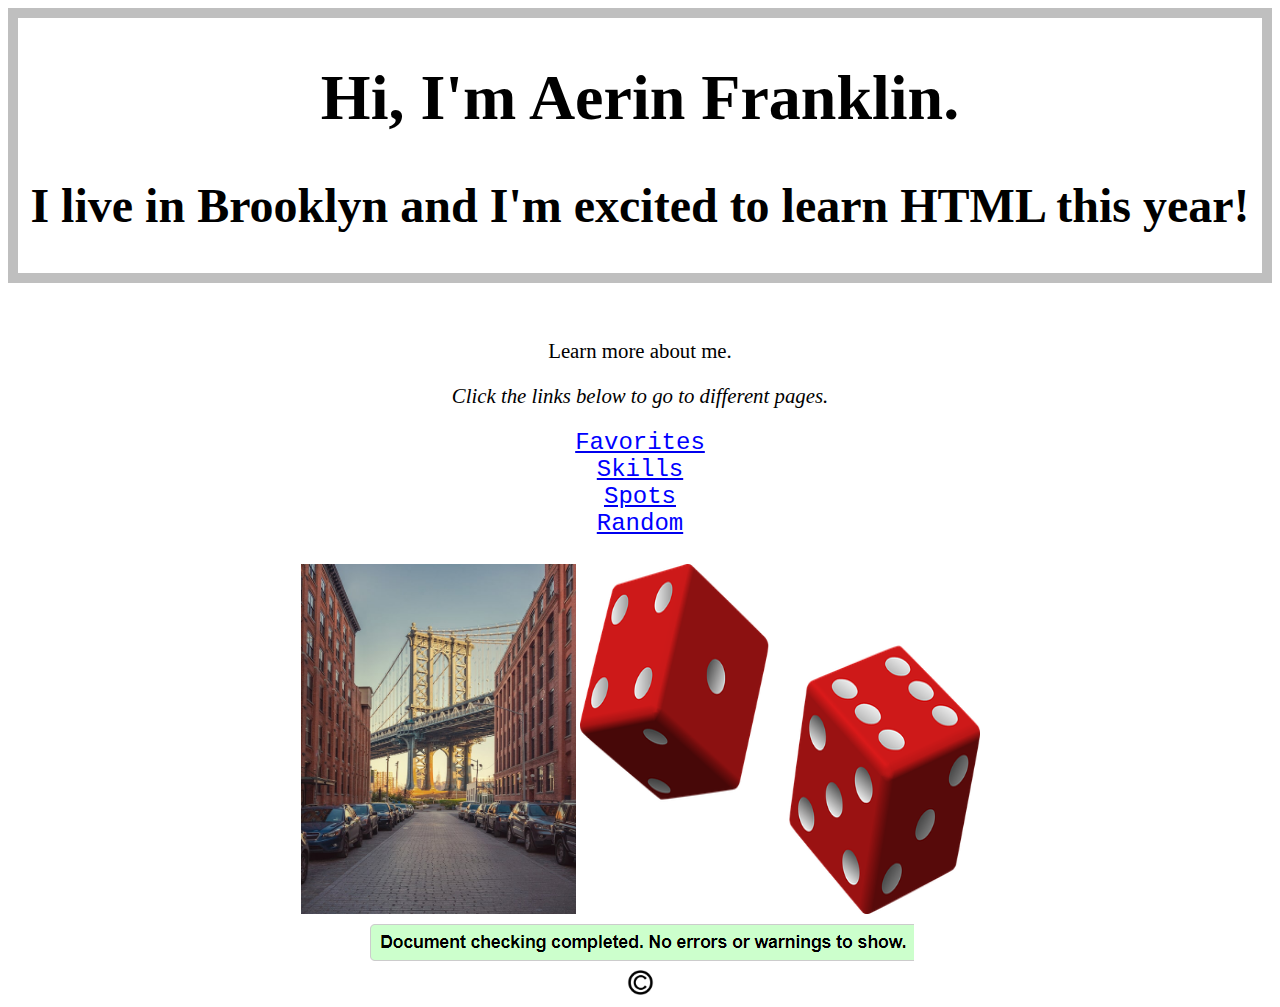
<file: index.html>
<!--
    main page of project
    @aerinf
-->

<!DOCTYPE html>
<html lang="en">
<head>
    <meta charset="UTF-8">
    <meta http-equiv="X-UA-Compatible" content="IE=edge">
    <meta name="viewport" content="width=device-width, initial-scale=1.0">
    <title>Aerin Franklin Website</title>
    <link rel="stylesheet" href="styles.css"> 
</head>
<body>
    <div class="title">
        <h1>Hi, I'm Aerin Franklin.</h1>
        <h2>I live in Brooklyn and I'm excited to learn HTML this year!</h2>
    </div>
    <br><br>
    <div class="body">
    <p>Learn more about me.</p>
    <p><i>Click the links below to go to different pages.</i></p>
    </div>
    <div class="links">
    <a href="favorites.html"><span style="color:blue">Favorites</span></a><br>
    <a href="skills.html"><span style="color:blue">Skills</span></a><br>
    <a href="spots.html"><span style="color:blue">Spots</span></a><br>
    <a href="random.html"><span style="color:blue">Random</span></a><br><br>
    </div>
    <div class="photos">
    <img src="images/brooklyn.jpg" width="275" height="350" alt="Brooklyn">
    <img src="images/dice.webp" width="400" height="350" alt="Dice"><br>
    <img src="images/certification.png" alt="Certification"><br>
    <img src="images/copyright.png" alt=CopyrightSymbol width="45" height="25"><br>
    </div>
</body>
</html>
</file>
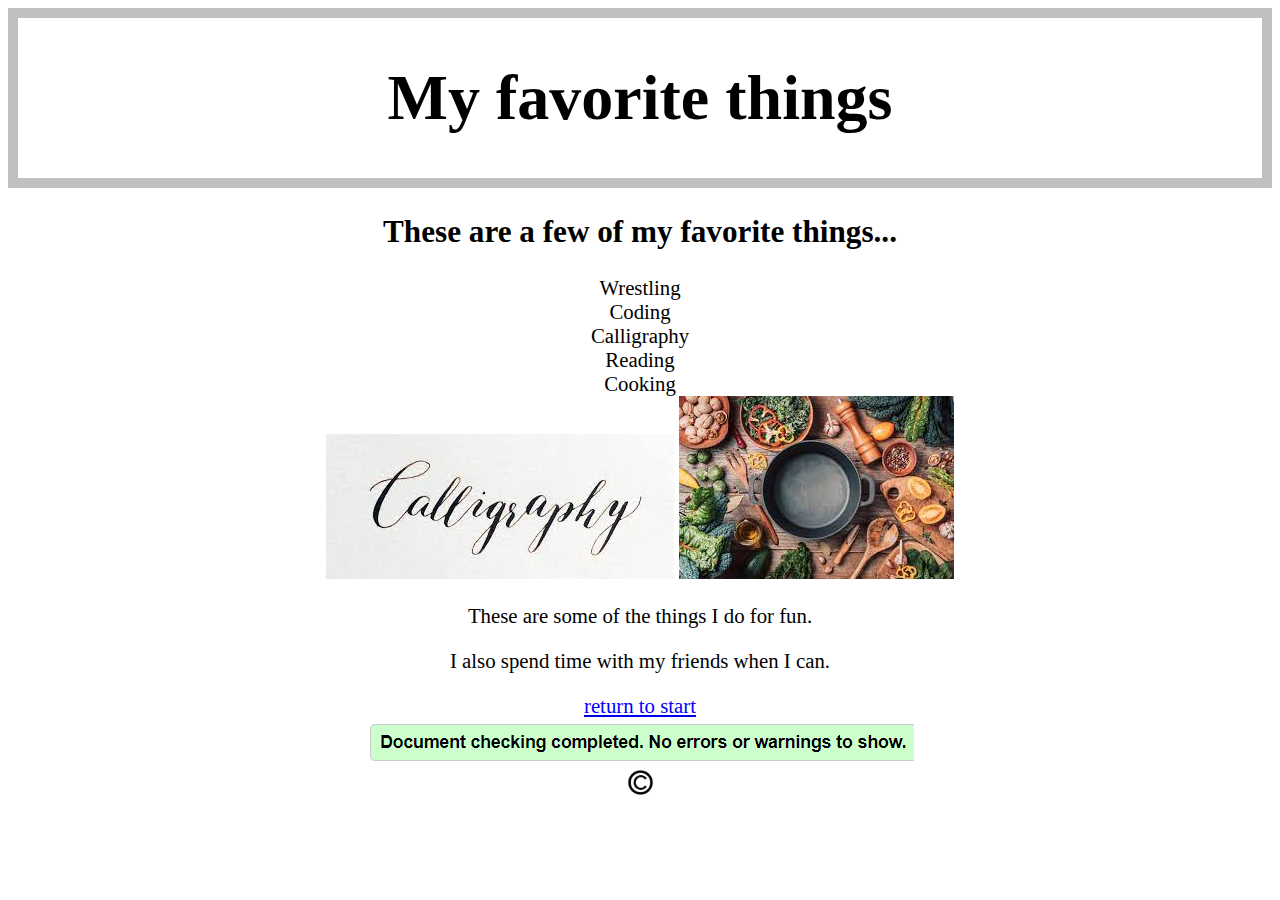
<file: favorites.html>
<!--
    Favorites - for my favorite things!
-->

<!DOCTYPE html>
<html lang="en">
<head>
    <meta charset="UTF-8">
    <meta http-equiv="X-UA-Compatible" content="IE=edge">
    <meta name="viewport" content="width=device-width, initial-scale=1.0">
    <title>Aerin Franklin Website</title>
    <link rel="stylesheet" href="styles.css"> 
</head>
<div class="title"><h1>My favorite things</h1></div>
<div class="body">
    <h2>These are a few of my favorite things...</h2>

    <o1>
        <li>Wrestling</li>
        <li>Coding</li>
        <li>Calligraphy</li>
        <li>Reading</li>
        <li>Cooking</li>
    </o1>
    <div class="photos">
    <img src="images/calligraphy.jpg">
    <img src="images/cooking.jpg">
    </div>

    <p>These are some of the things I do for fun.</p>
    <p>I also spend time with my friends when I can.</p>

    <a href="index.html"><span style="color:blue">return to start</span></a><br>
</div>
<div class="photos">
    <img src="images/certification.png" alt="Certification"><br>
    <img src="images/copyright.png" alt=CopyrightSymbol width="45" height="25"><br>
</div>
</html>
</file>
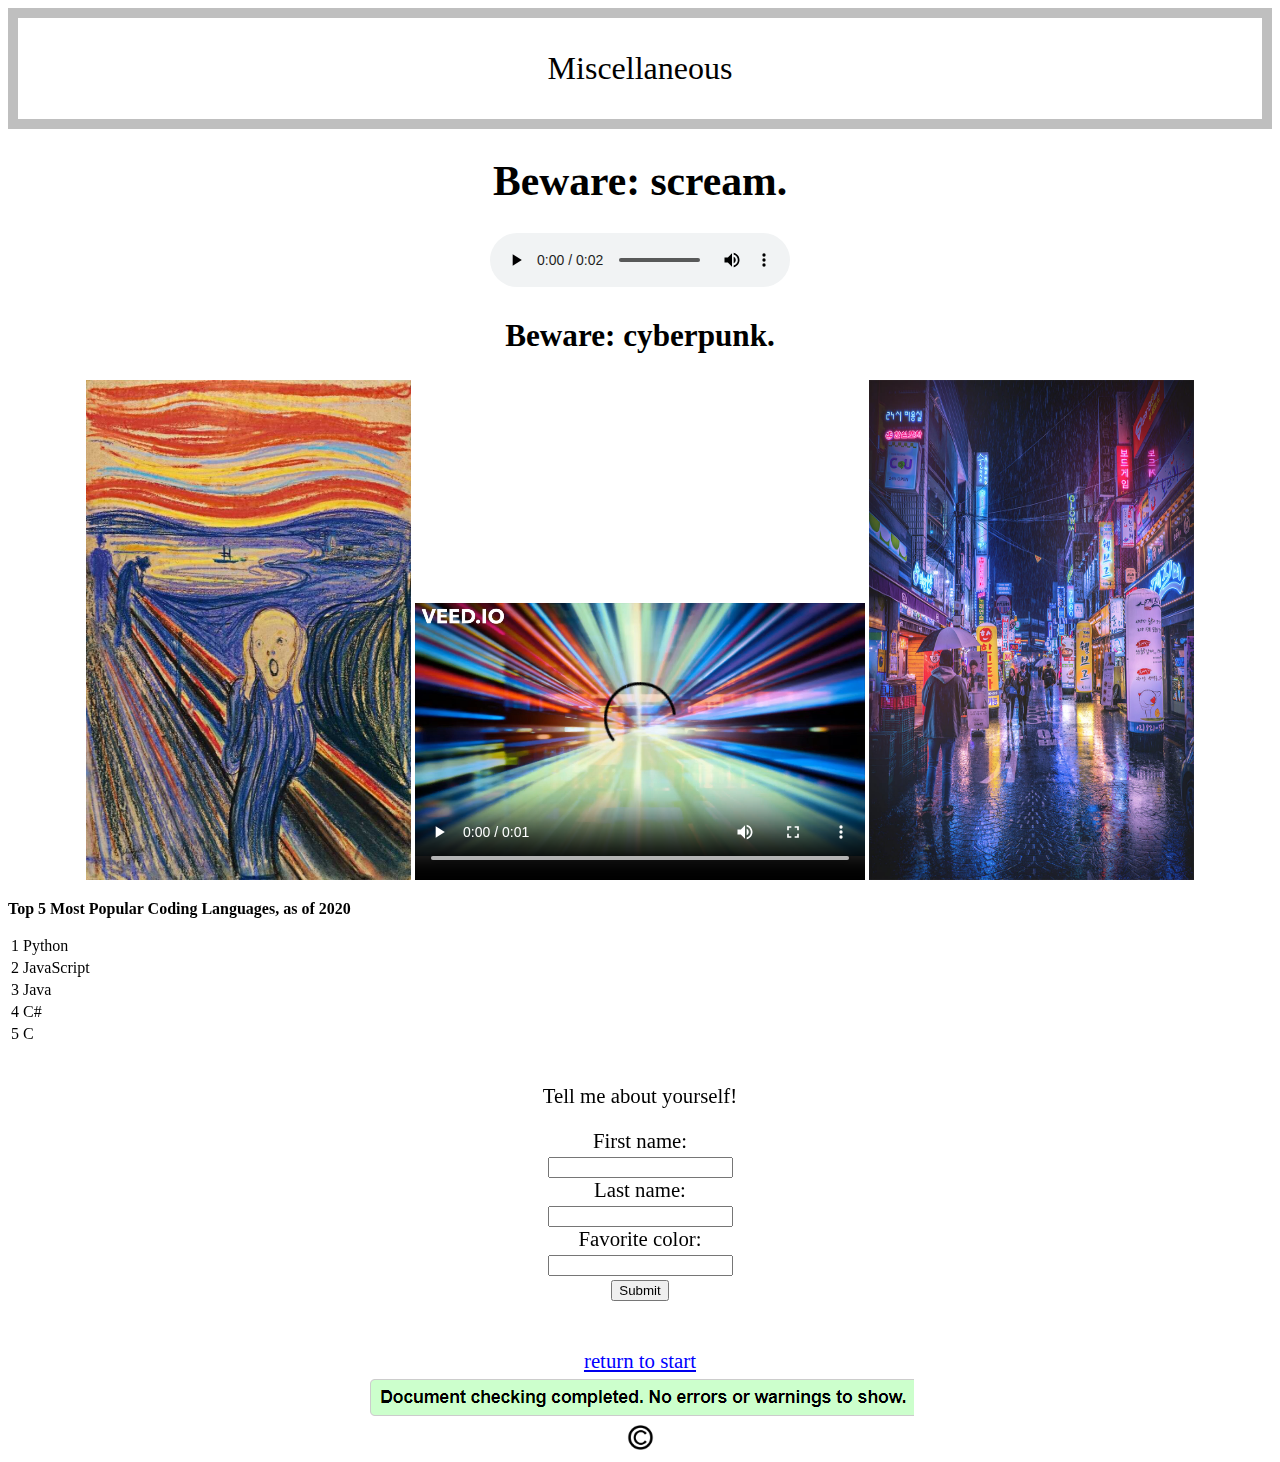
<file: random.html>
<!--
    Random page - for assorted things.
-->

<!DOCTYPE html>
<html lang="en">
<head>
    <meta charset="UTF-8">
    <meta http-equiv="X-UA-Compatible" content="IE=edge">
    <meta name="viewport" content="width=device-width, initial-scale=1.0">
    <title>Aerin Franklin Website</title>
    <link rel="stylesheet" href="styles.css"> 
</head>
<div class="title">
    <p>Miscellaneous</p>
</div>
<div class="body">
    <h1>Beware: scream.</h1>
    <audio controls><source src="audio/scream.ogg" type="audio/ogg"></audio><br>
    <h2>Beware: cyberpunk.</h2>
</div>
<div class="photos">
    <img src="images/scream.jpg" width="325" height="500" alt="The Scream">
    <video controls height="300" width="450"> <source src="videos/cybertech.mp4" type="video/mp4"></video>
    <img src="images/cyberpunk.jpg" width="325" height="500" alt="Cyberpunk"><br>
</div>

    <p><b>Top 5 Most Popular Coding Languages, as of 2020</b></p>
    <table>
        <tr>
            <td>1</td>
            <td>Python</td>
        </tr>
        <tr>
            <td>2</td>
            <td>JavaScript</td>       
        </tr>
        <tr>
            <td>3</td>
            <td>Java</td>
        </tr>
        <tr>
            <td>4</td>
            <td>C#</td>
        </tr>
        <tr>
            <td>5</td>
            <td>C</td>
        </tr>
    </table><br>
    <div class="body">
    <p>Tell me about yourself!</p>
    <form>
        <label for="fname">First name:</label><br>
        <input type="text" id="fname" name="fname"><br>
        <label for="lname">Last name:</label><br>
        <input type="text" id="lname" name="lname"><br>
        <label for="color">Favorite color:</label><br>
        <input type="text" id="color" name="color"><br>
        <input type="submit" value="Submit">
      </form><br><br>
      <a href="index.html"><span style="color:blue">return to start</span></a><br>
    </div>
    <div class="photos">
        <img src="images/certification.png" alt="Certification"><br>
        <img src="images/copyright.png" alt=CopyrightSymbol width="45" height="25"><br>
    </div>
</html>
</file>
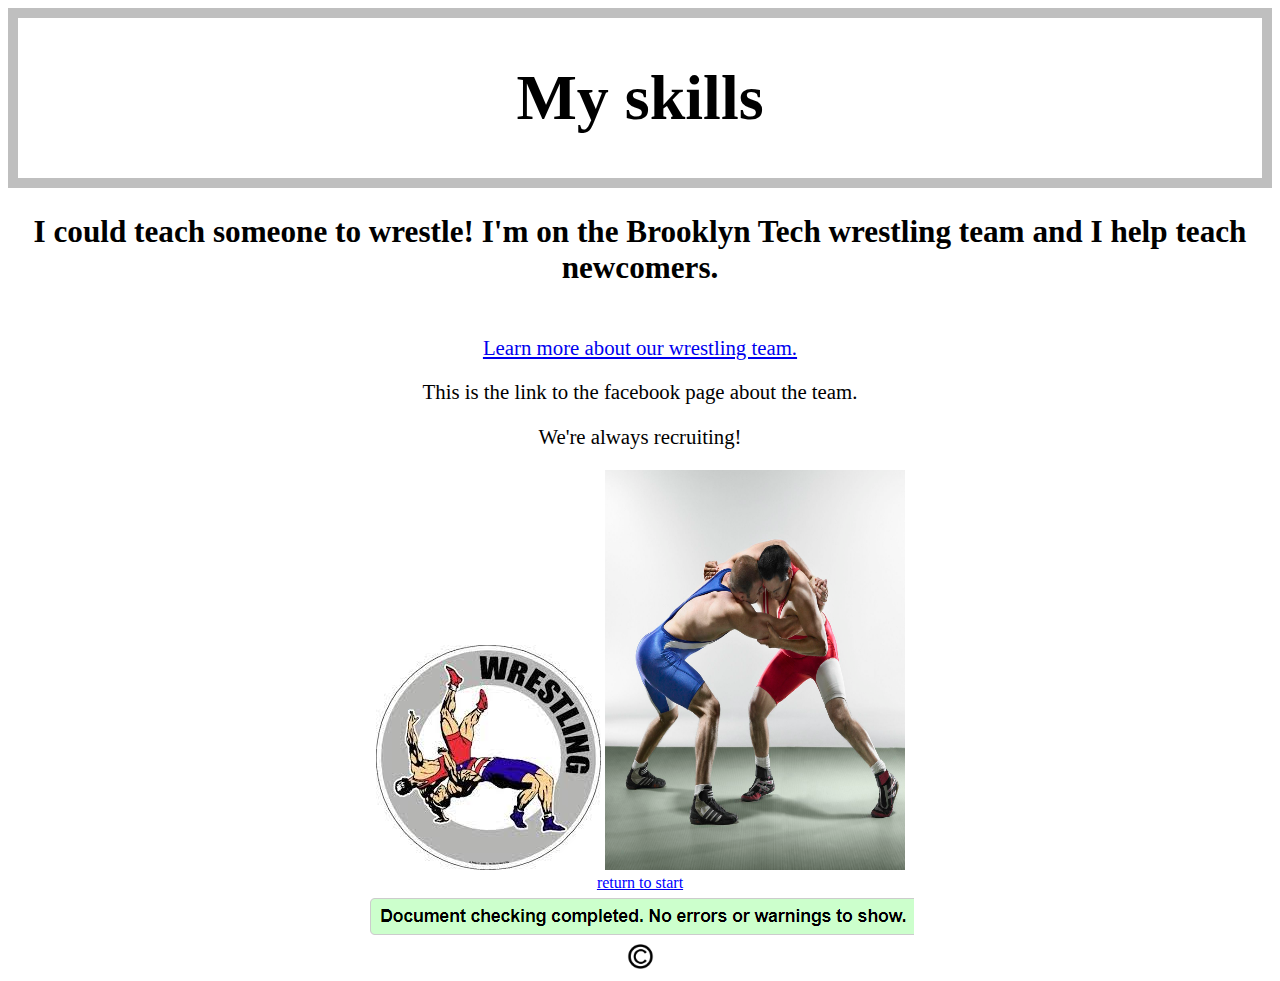
<file: skills.html>
<!--
    Skills page - about my skills. 
-->

<!DOCTYPE html>
<html lang="en">
<head>
    <meta charset="UTF-8">
    <meta http-equiv="X-UA-Compatible" content="IE=edge">
    <meta name="viewport" content="width=device-width, initial-scale=1.0">
    <title>Aerin Franklin Website</title>
    <link rel="stylesheet" href="styles.css"> 
</head>
<div class="title">
    <h1>My skills</h1>
</div>
<div class="body">
    <h2>I could teach someone to wrestle! I'm on the Brooklyn Tech wrestling team and I help teach newcomers.</h2><br>
    <a href="https://www.facebook.com/BklynTechWrestling">Learn more about our wrestling team.</a><br>
    <p>This is the link to the facebook page about the team.</p>
    <p>We're always recruiting!</p>
</div>
<div class="photos">
    <img src="images/wrestling.jpg" alt=Wrestling>
    <img src="images/wrestling2.jpg" alt=Wrestling2 height="400" width="300"><br>
    <a href="index.html"><span style="color:blue">return to start</span></a><br>
    <img src="images/certification.png" alt="Certification"><br>
    <img src="images/copyright.png" alt=CopyrightSymbol width="45" height="25"><br>
    </div>

</html>
</file>
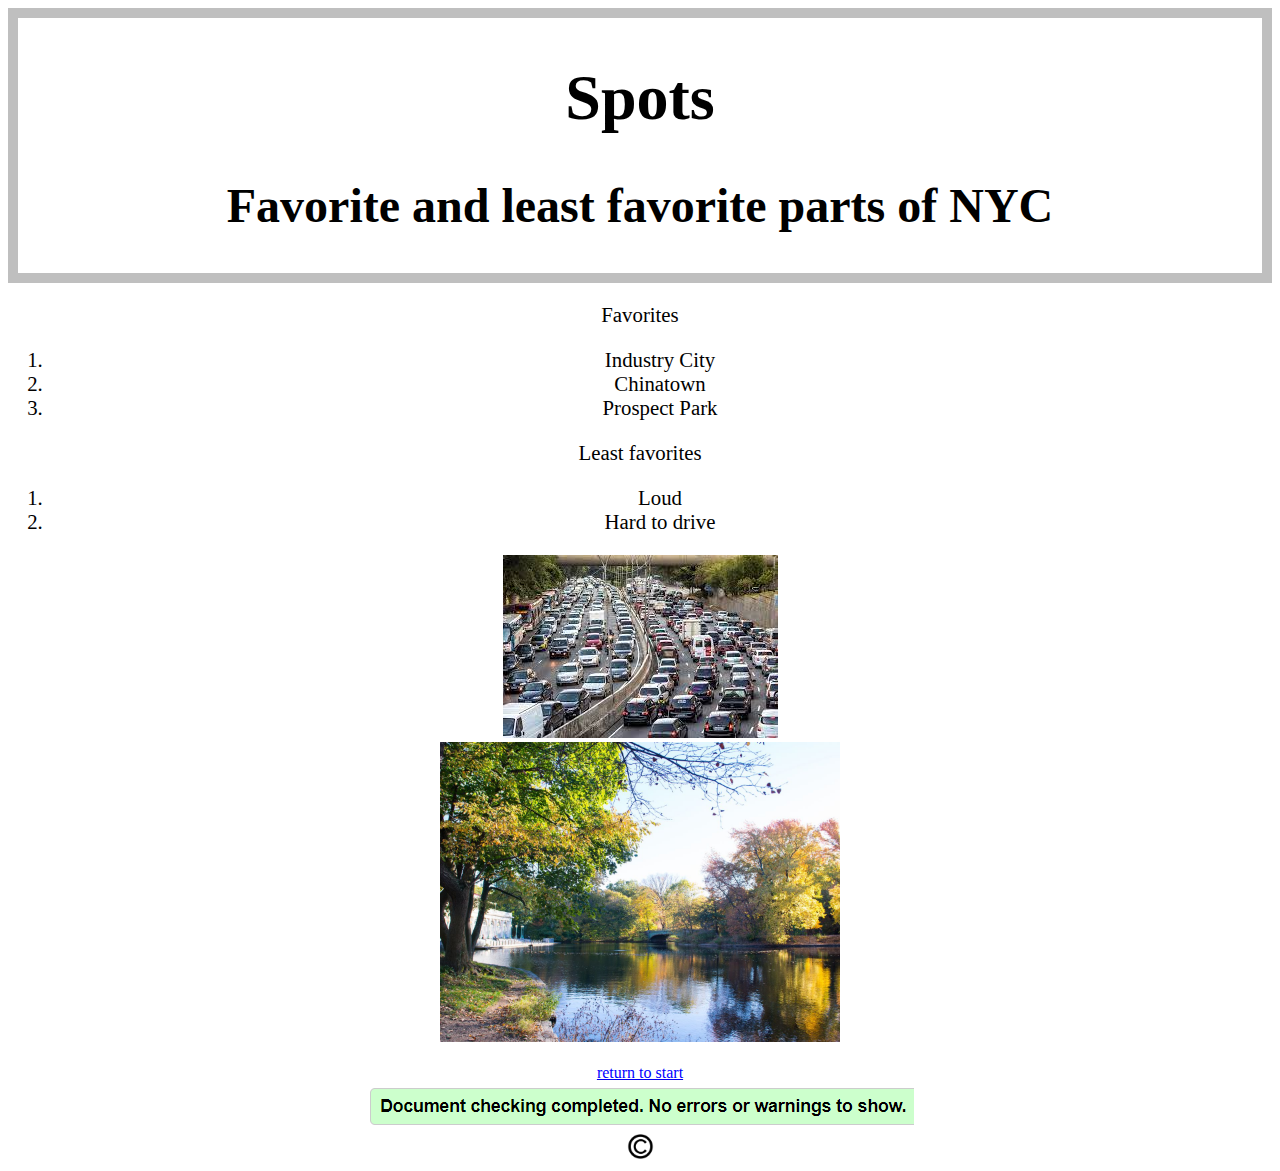
<file: spots.html>
<!--
    Spots page - about places I like. 
-->

<!DOCTYPE html>
<html lang="en">
<head>
    <meta charset="UTF-8">
    <meta http-equiv="X-UA-Compatible" content="IE=edge">
    <meta name="viewport" content="width=device-width, initial-scale=1.0">
    <title>Aerin Franklin Website</title>
    <link rel="stylesheet" href="styles.css"> 
</head>
<div class="title">
    <h1>Spots</h1>
    <h2>Favorite and least favorite parts of NYC</h2>
</div>
<div class="body">
    <p>Favorites</p>
    <ol>
        <li>Industry City</li>
        <li>Chinatown</li>
        <li>Prospect Park</li>
    </ol>
    <p>Least favorites</p>
    <ol>
        <li>Loud</li>
        <li>Hard to drive</li>
    </ol>
</div>
    <div class="photos">
    <img src="images/traffic.jpg" alt=Traffic><br>
    <img src="images/prospectpark.jpg" alt="ProspectPark" height="300" width="400"><br><br>
    <a href="index.html"><span style="color:blue">return to start</span></a><br>
    <img src="images/certification.png" alt="Certification"><br>
    <img src="images/copyright.png" alt=CopyrightSymbol width="45" height="25"><br>
    </div>
</html>
</file>
<file: styles.css>
.title{
    font-size: 200%;
    border-radius: 50;
    border: 10px solid rgb(191, 191, 191);
    text-align:center;
}
.links{
    text-align: center;
    font-family: 'Courier New', Courier, monospace;
    font-size: 150%;
}
.body{
    font-size: 130%;
    text-align: center;
}
.photos{
    text-align: center;
}
</file>
